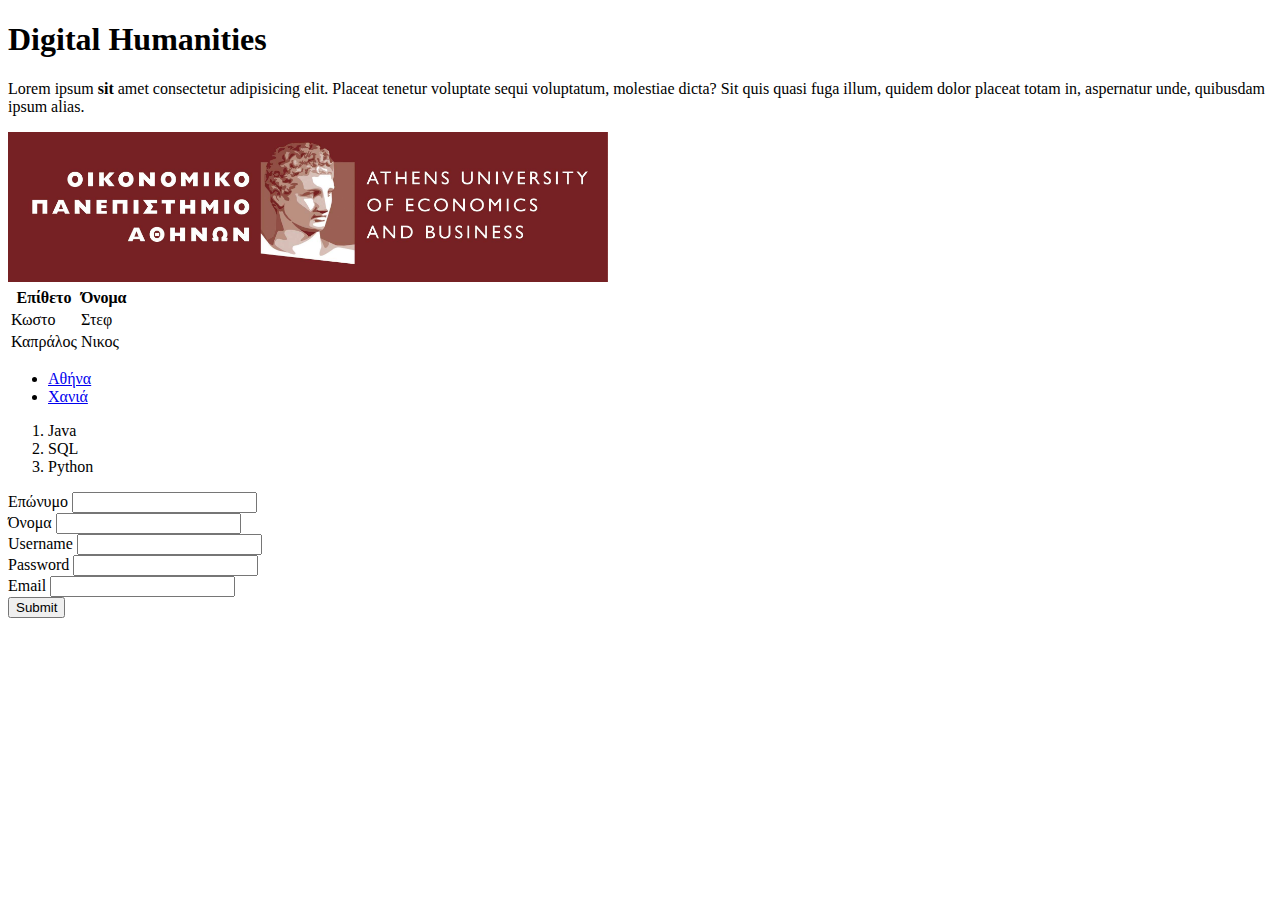
<file: index.html>
<!DOCTYPE html>
<html lang="en">
<head>
    <meta charset="UTF-8">
    <meta name="viewport" content="width=device-width, initial-scale=1.0">
    <title>Digital Humanities 2024!!!</title>
</head>
<body>
    <!--My first Page-->
    <h1>Digital Humanities</h1>
    <p>Lorem ipsum <strong >sit</strong> amet consectetur adipisicing elit. 
        Placeat tenetur voluptate sequi voluptatum, molestiae dicta? 
        Sit quis quasi fuga illum, quidem dolor placeat totam in, aspernatur unde, quibusdam ipsum alias.</p>
        
    <a href="https://aueb.gr/" target="_blank">
        <img src="./img/1_AUEB-pantone-HR.jpg" width="600" height="auto" alt="Aueb Logo">
    </a>
        
        <table>
            <thead>
                <tr>
                    <th>Επίθετο</th>
                    <th>Όνομα</th>
                </tr> 
            </thead>
            <tbody>
                <tr>
                    <td>Κωστο</td>
                    <td>Στεφ</td>
                </tr>
                <tr>
                    <td>Καπράλος</td>
                    <td>Νικος</td>
                </tr>
            </tbody>            
        </table>

        <ul>
            <li><a href="#">Αθήνα</a> </li>
            <li><a href="#">Χανιά</a> </li>
             
        </ul>


        <ol>
            <li>Java</li>
            <li>SQL</li>
            <li>Python</li>
        </ol>



        <form action="">
            <div>
                <label for="lastname">Επώνυμο</label>
                <input type="text" name="" id="lastname"> 
            </div>
            <div>
                <label for="firstname">Όνομα</label> 
                <input type="text" name="" id="firstname">
            </div>
            <div>
                <label for="username">Username</label>
                <input type="text" name="" id="username">
            </div>
            <div>
                <label for="password">Password</label>
                <input type="password" name="" id="username">
            </div>
            <div>
                <label for="email">Email</label>
                <input type="email" name="" id="email">
            </div>
            <div>
                <input type="submit" value="Submit">
            </div>

        </form>


      

</body>
</html>
</file>
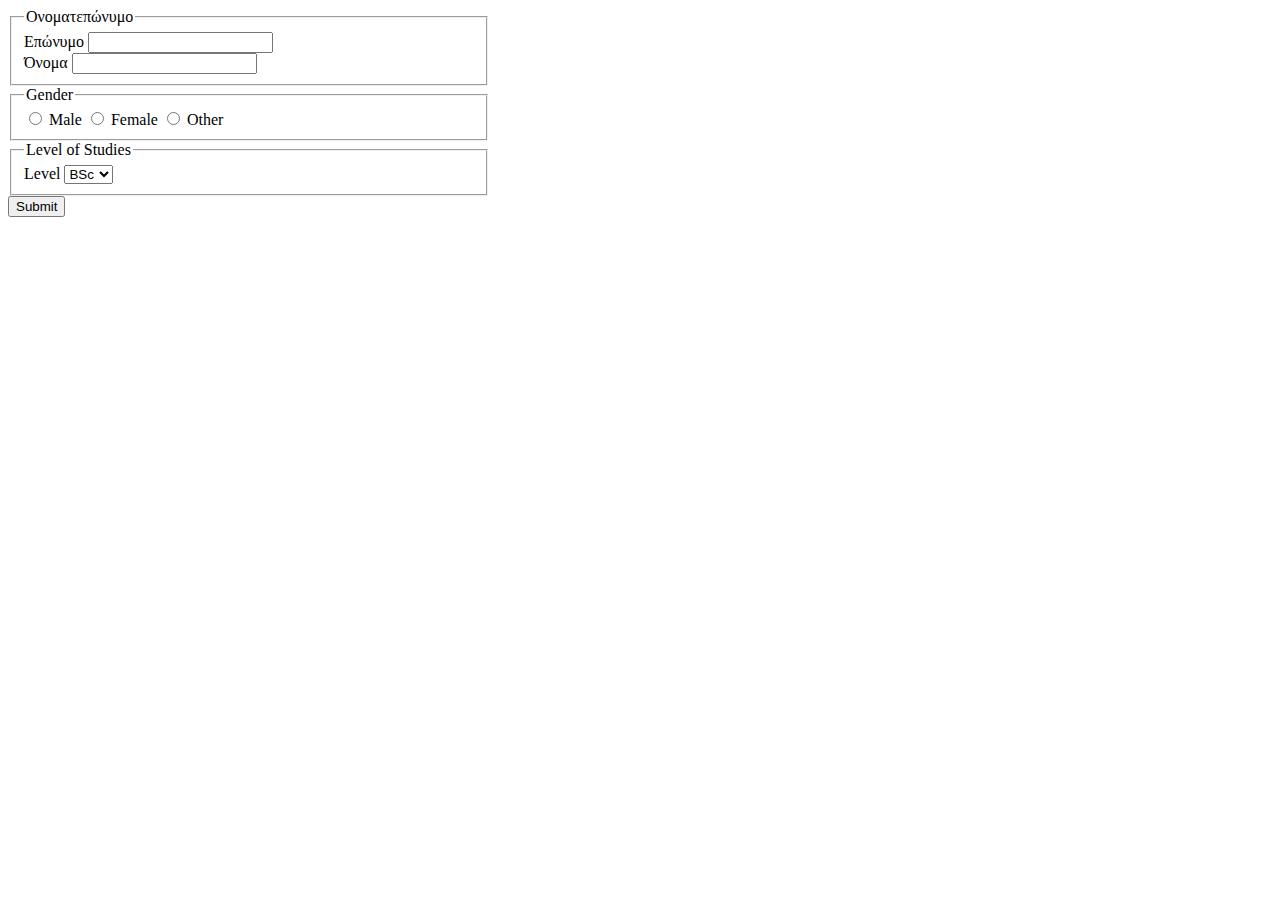
<file: form.html>
<!DOCTYPE html>
<html lang="en">
<head>
    <meta charset="UTF-8">
    <meta name="viewport" content="width=device-width, initial-scale=1.0">
    <title>Document</title>
</head>
<body>
    
<form action="">
    <fieldset style="width: 450px">
        <legend>Ονοματεπώνυμο</legend>
        <div>
            <label for="lastname">Επώνυμο</label>
            <input type="text" name="" id="lastname"> 
        </div>
        <div>
            <label for="firstname">Όνομα</label> 
            <input type="text" name="" id="firstname">
        </div>
    </fieldset>
    <fieldset style="width: 450px">
        <legend>Gender</legend>
<div>
    <input type="radio" name="gender" id="male" value="male">
    <label for="male">Male</label>
    <input type="radio" name="gender" id="female" value="female">
    <label for="male">Female</label>
    <input type="radio" name="gender" id="other" value="other">
    <label for="other">Other</label>
</div>
</fieldset>
<fieldset style="width: 450px">
<legend> Level of Studies</legend>
<label for="level">Level</label>
<select name="" id="">
<option value="1">BSc</option>
<option value="2">MSc</option>
<option value="3">PhD</option>
</select>
</fieldset>
<div>
    <input type="submit"value="Submit">
</div>

</form>

</body>
</html>
</file>
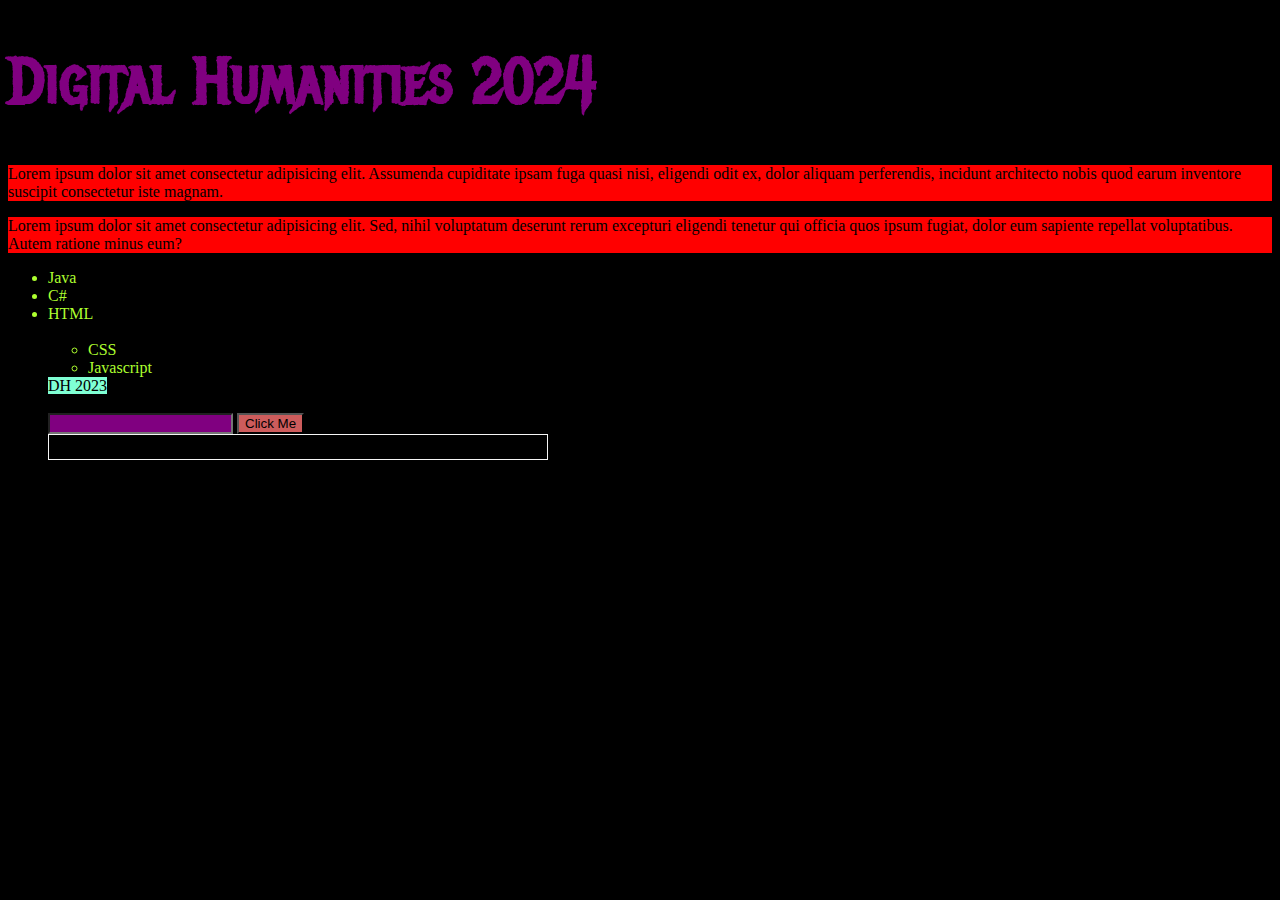
<file: styling1.html>
<!DOCTYPE html>
<html lang="en">
<head>
    <meta charset="UTF-8">
    <meta name="viewport" content="width=device-width, initial-scale=1.0">
    <title>Document</title>
    <link rel="stylesheet" href="./styling.css">
    <link rel="preconnect" href="https://fonts.googleapis.com">
    <link rel="preconnect" href="https://fonts.googleapis.com">
    <link rel="preconnect" href="https://fonts.gstatic.com" crossorigin>
    <link href="https://fonts.googleapis.com/css2?family=Bebas+Neue&family=Metal+Mania&display=swap" rel="stylesheet">
</head>
<body>
    
<h1 id="aueb-title">Digital Humanities 2024</h1>
<p class="aueb-text"> Lorem ipsum dolor sit amet consectetur adipisicing elit. 
    Assumenda cupiditate ipsam fuga quasi nisi, eligendi odit ex, dolor aliquam perferendis, 
    incidunt architecto nobis quod earum inventore suscipit consectetur iste magnam.
</p>

<p class="aueb-text2"> Lorem ipsum dolor sit amet consectetur adipisicing elit. Sed, nihil voluptatum deserunt rerum excepturi eligendi tenetur qui officia quos ipsum fugiat, dolor eum sapiente repellat voluptatibus. Autem ratione minus eum?
</p>

<ul>
    <li>Java</li>
    <li>C#</li>
    <li><span>HTML</span></li>
    </li>
    Other
    <ul>
        <li>CSS</li>
        <li>Javascript</li>
    </ul>
    <div class="dh">
    <span>DH 2023</span>
    </div>
        <div>
    <span>DH 2024</span>
</div>
<form action="">
    <label for="Όνομα"></label>
    <input type="text" name="" id="">
    <input type="button" value="Click Me">
</form>

<table>
    <tr><th>Ονομα</th><th>Επωνυμο</th></tr>
</table>

</ul>
</body>
</html>
</file>
<file: styling.css>
body {
    background-color: black;
}

#aueb-title {
    color: purple;
    font-size: 4rem;
    font-family: "Metal Mania";
}


p {
    background-color: grey;
}
/*.aueb-text{
    background-color: green;
}*/
.aueb-text, .aueb-text2{
    background-color: red;
}

ul > li {
    color: greenyellow;
}

.dh > span{
    background-color: aquamarine;
}

input[type="text"]{
    background-color: purple;
}

input[type="button"]{
    background-color: indianred;
}

table{
    width: 500px;
    border: 1px solid whitesmoke;
}


/*.courses > li {
    color: ghostwhite;
}
/*

.courses li{
    color:blue;
    list-style:none;

}    <tr><th>Ονομα</tr></th><tr>Επωνυμο</th></tr>
    <tr>Ανδρεας<th>Ευαγγελατος</th></tr>
    <tr>Νικος<th>Καραπανος</th></tr>
</file>
